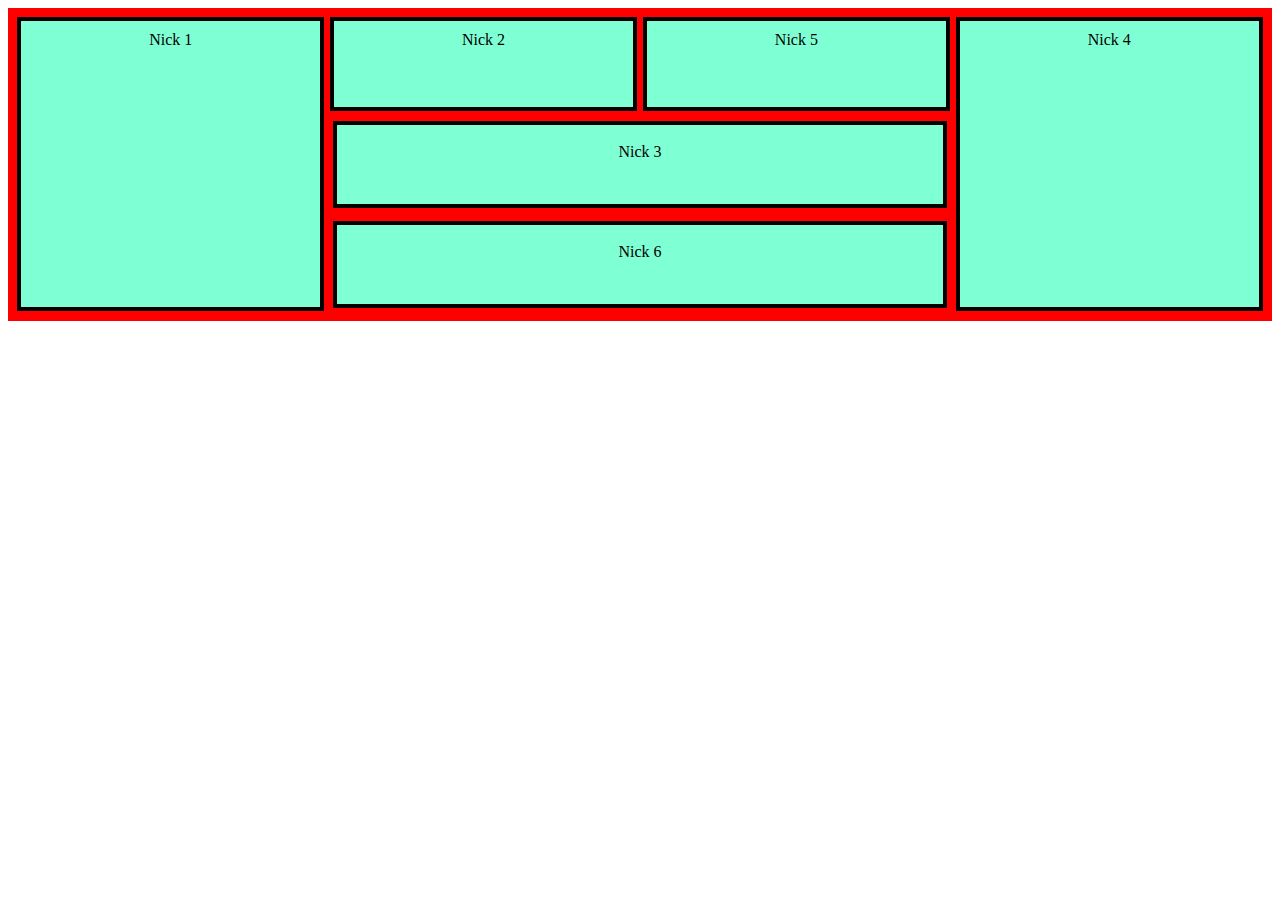
<file: templates/output.html>
<!DOCTYPE html>
<html lang="en">
<head>
    <meta charset="UTF-8">
    <meta name="viewport" content="width=device-width, initial-scale=1.0">
    <title>Simple One Row Layout</title>
    <style>
        .parent{
            display: grid;
            /* width: 100%; */
            grid-template-columns: repeat(auto-fill, minmax(300px,1fr));
            grid-auto-rows: minmax(100px, auto);
            /* grid-auto-columns: minmax(200px, auto); */
            background-color: red;
            padding: 0.5%;
        }
        .child{
            background-color: aquamarine;
            border: 4px solid black;
            padding: 3% 0% 3% 0%;
            /* font-size: xx-large; */
            text-align: center;
            margin: 1%;
        }
        #c1{
            grid-row-start: 1;
            grid-row-end: 4;
            grid-column-start: 1;
            grid-column-end: 2;
        }
        #c4{
            grid-column-start: 4;
            grid-column-end: -1;
            grid-row-start: 1;
            grid-row-end: 4;
        }
         #c3{
            grid-column-start: 2;
            grid-column-end: 4;
            grid-row-start: 2;
            grid-row-end: 3;

         }

         #c6{
            grid-column-start: 2;
            grid-column-end: 4;
            grid-row-start: 3;
            grid-row-end: 4;

         }
    </style>
</head>
<body>

<div class="parent">
    <div class="child" id="c1">Nick 1</div>
    <div class="child" id="c2">Nick 2</div>
    <div class="child" id="c3">Nick 3</div>
    <div class="child" id="c4">Nick 4</div>
    <div class="child" id="c5">Nick 5</div>
    <div class="child" id="c6">Nick 6</div>
</div>

</body>
</html>
</file>
